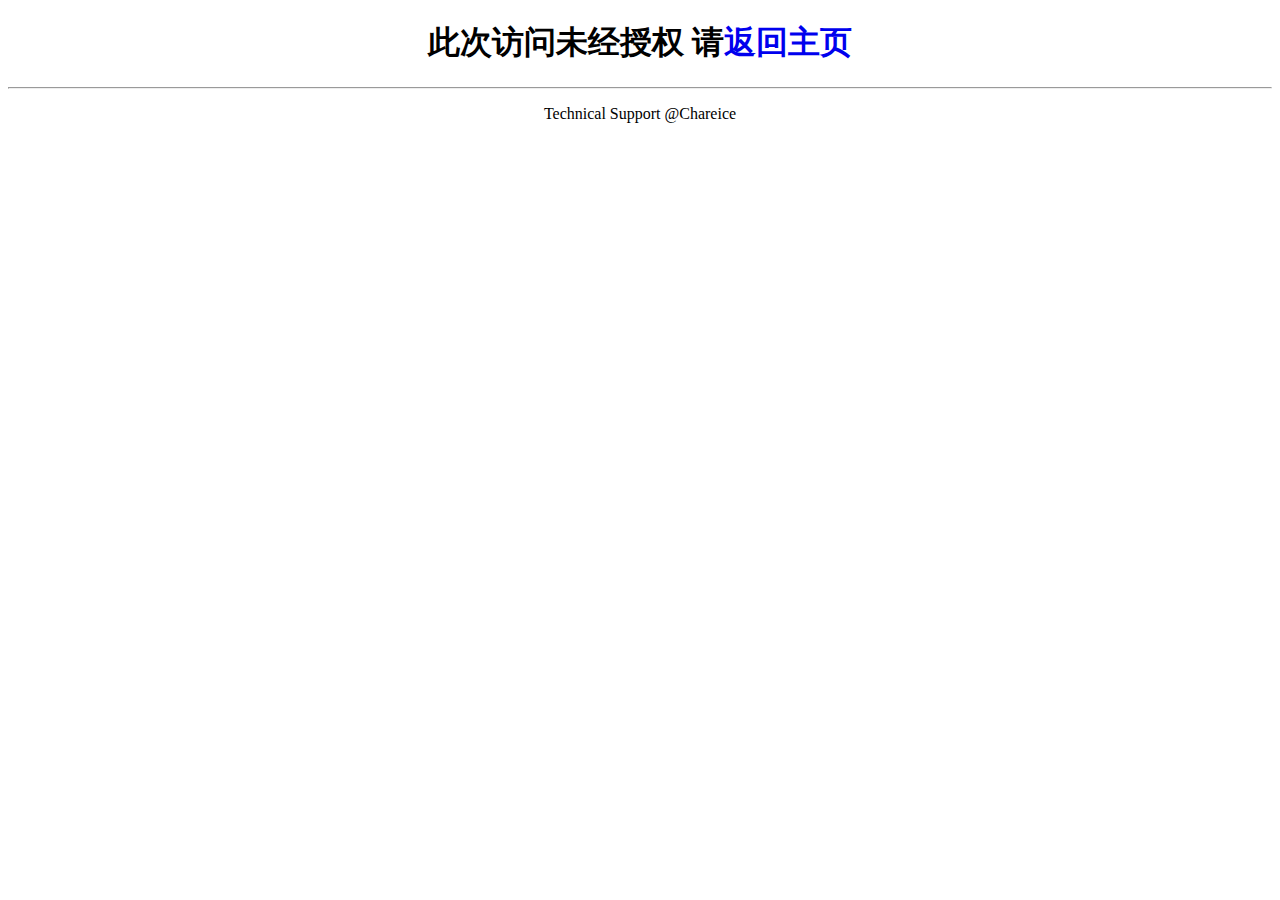
<file: htdocs/pro.html>
<!DOCTYPE html PUBLIC "-//W3C//DTD XHTML 1.0 Strict//EN" "http://www.w3.org/TR/xhtml1/DTD/xhtml1-strict.dtd">
<html xmlns="http://www.w3.org/1999/xhtml">
<head>
		<meta http-equiv="Content-Type" content="text/html; charset=utf-8" />
        <title>未授权的访问</title>
    </head>
    <body>
     <center><h1>此次访问未经授权 请<a href="/" style="text-decoration:none;">返回主页</a></h1></center>
<div>
<hr/>
<p id="author-information"><center>Technical Support @Chareice</center></p>
</div>
</body>
</html>
</file>
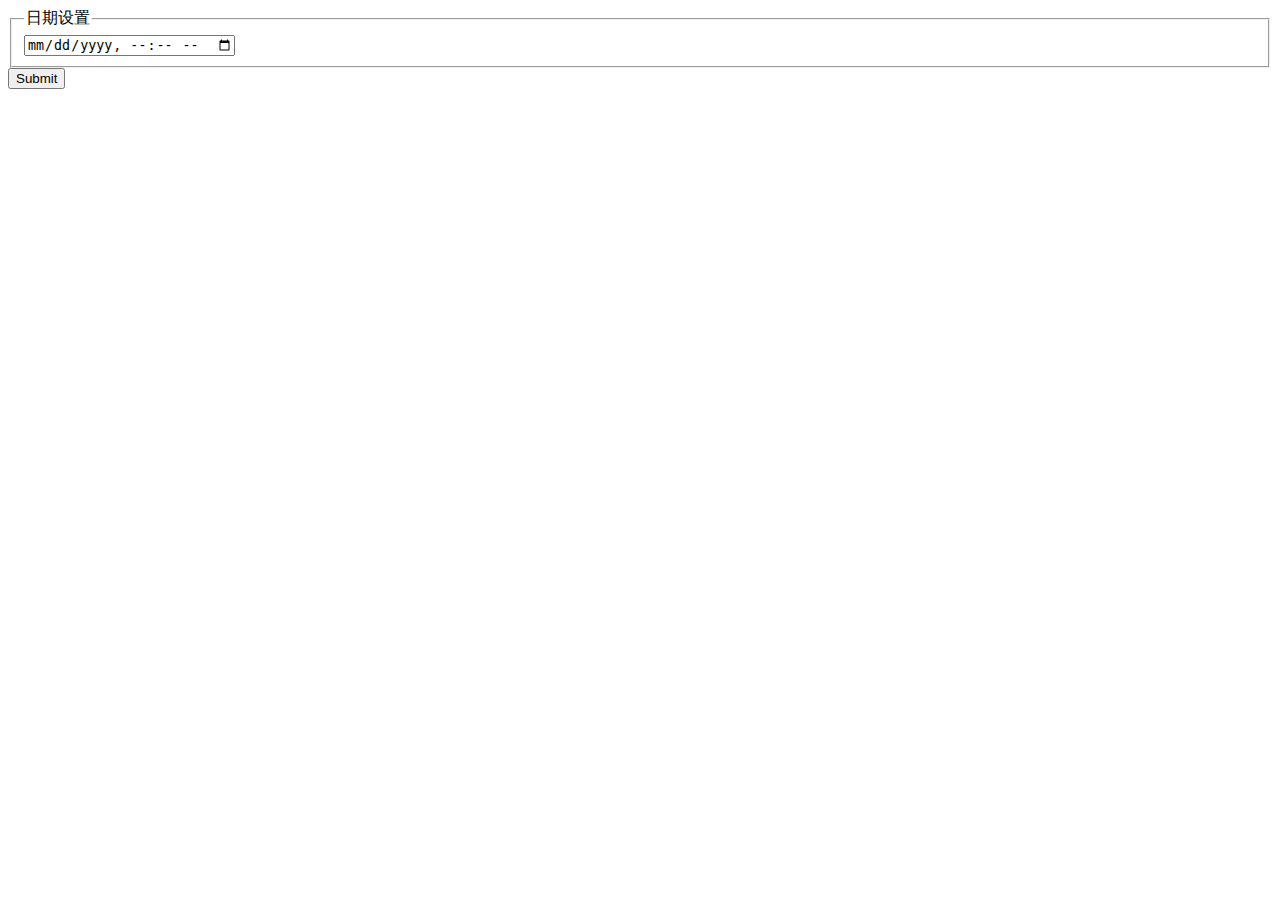
<file: htdocs/html5/support.html>
<!DOCTYPE HTML>
<html>
<head>
	<meta charset="utf-8">
	<title>主页-蓝天学院呼叫中心</title>
	<link href="a.css" type="text/css" rel="stylesheet">
</head>
<body>
<form method="post" action="test.php">
	<fieldset>
		<legend>日期设置</legend>
		<input name="time" type="datetime-local"/>
	</fieldset>
	<input type="submit"/>
</form>
</body>
</html>
</file>
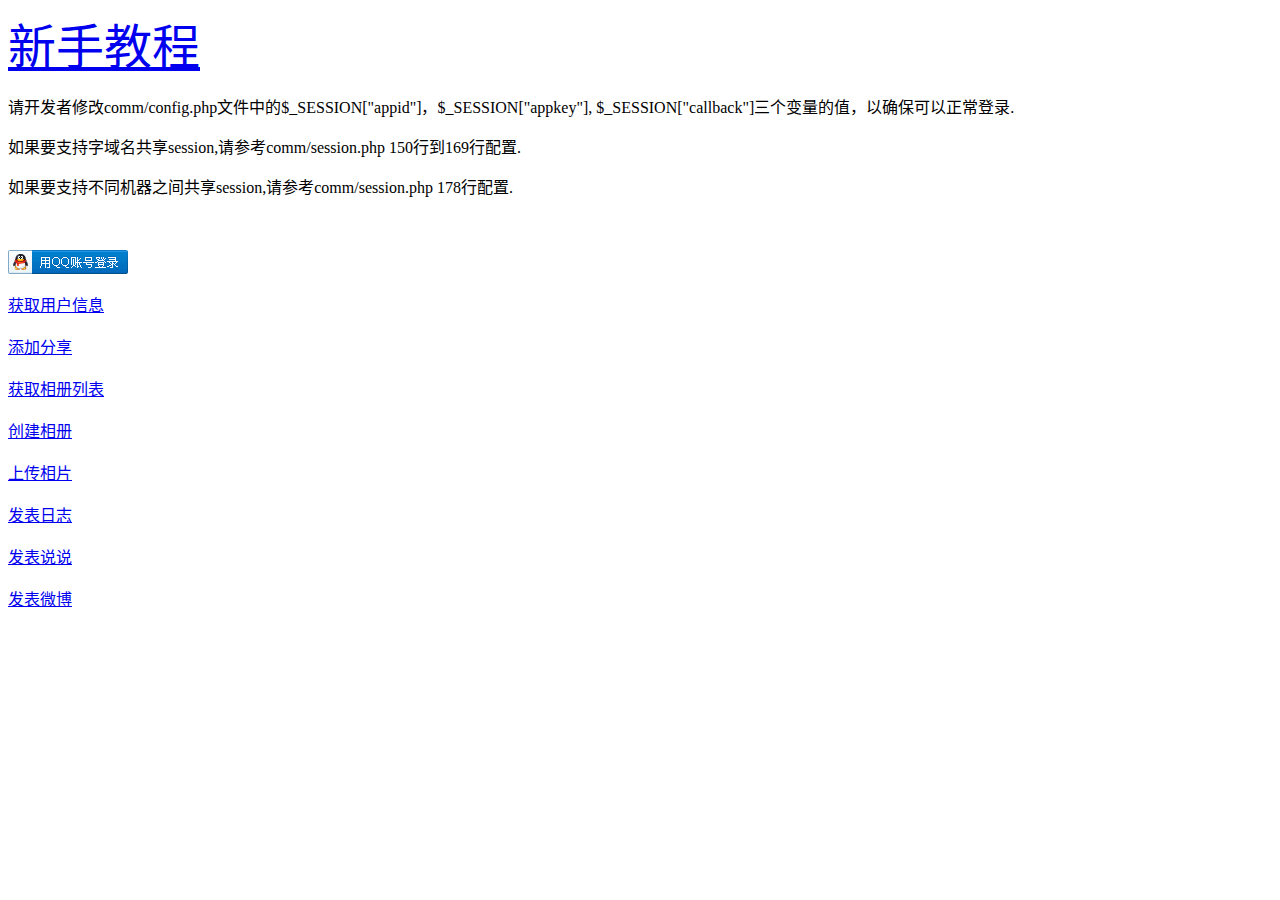
<file: htdocs/qq/test.html>
<html lang="zh-cn">
    <head>
		<meta http-equiv="Content-Type" content="text/html; charset=utf-8">
        <title>
            Demo for QQ登录oauth2.0
        </title>
        <script type="text/javascript">
            var childWindow;
            function toQzoneLogin()
            {
                childWindow = window.open("oauth/qq_login.php","TencentLogin","width=450,height=320,menubar=0,scrollbars=1, resizable=1,status=1,titlebar=0,toolbar=0,location=1");
            } 
            
            function closeChildWindow()
            {
                childWindow.close();
            }
        </script>
    </head>
    <body>
        <font size=10><a href="http://wiki.opensns.qq.com/wiki/%E3%80%90QQ%E7%99%BB%E5%BD%95%E3%80%91Qzone_OAuth2.0%E7%AE%80%E4%BB%8B" target="_blank">新手教程</a></font>
        <p>请开发者修改comm/config.php文件中的$_SESSION["appid"]，$_SESSION["appkey"], $_SESSION["callback"]三个变量的值，以确保可以正常登录.</p>
        <p>如果要支持字域名共享session,请参考comm/session.php 150行到169行配置.</p>
        <p>如果要支持不同机器之间共享session,请参考comm/session.php 178行配置.</p>
        <br><br>
        <a href="#" onclick='toQzoneLogin()'><img src="img/qq_login.png"></a>
        <br><br>
        <a href="user/get_user_info.php"    target="_blank">获取用户信息</a>
		<br><br>
        <a href="share/add_share.html"      target="_blank">添加分享</a>
        <br><br>
        <a href="photo/list_album.php"      target="_blank">获取相册列表</a>
        <br><br>
        <a href="photo/add_album.html"      target="_blank">创建相册</a>
        <br><br>
        <a href="photo/upload_pic.html"     target="_blank">上传相片</a>
        <br><br>
        <a href="blog/add_blog.html"     target="_blank">发表日志</a>
        <br><br>
        <a href="topic/add_topic.html"     target="_blank">发表说说</a>
        <br><br>
        <a href="weibo/add_weibo.html"     target="_blank">发表微博</a>
    </body>
</html>
</file>
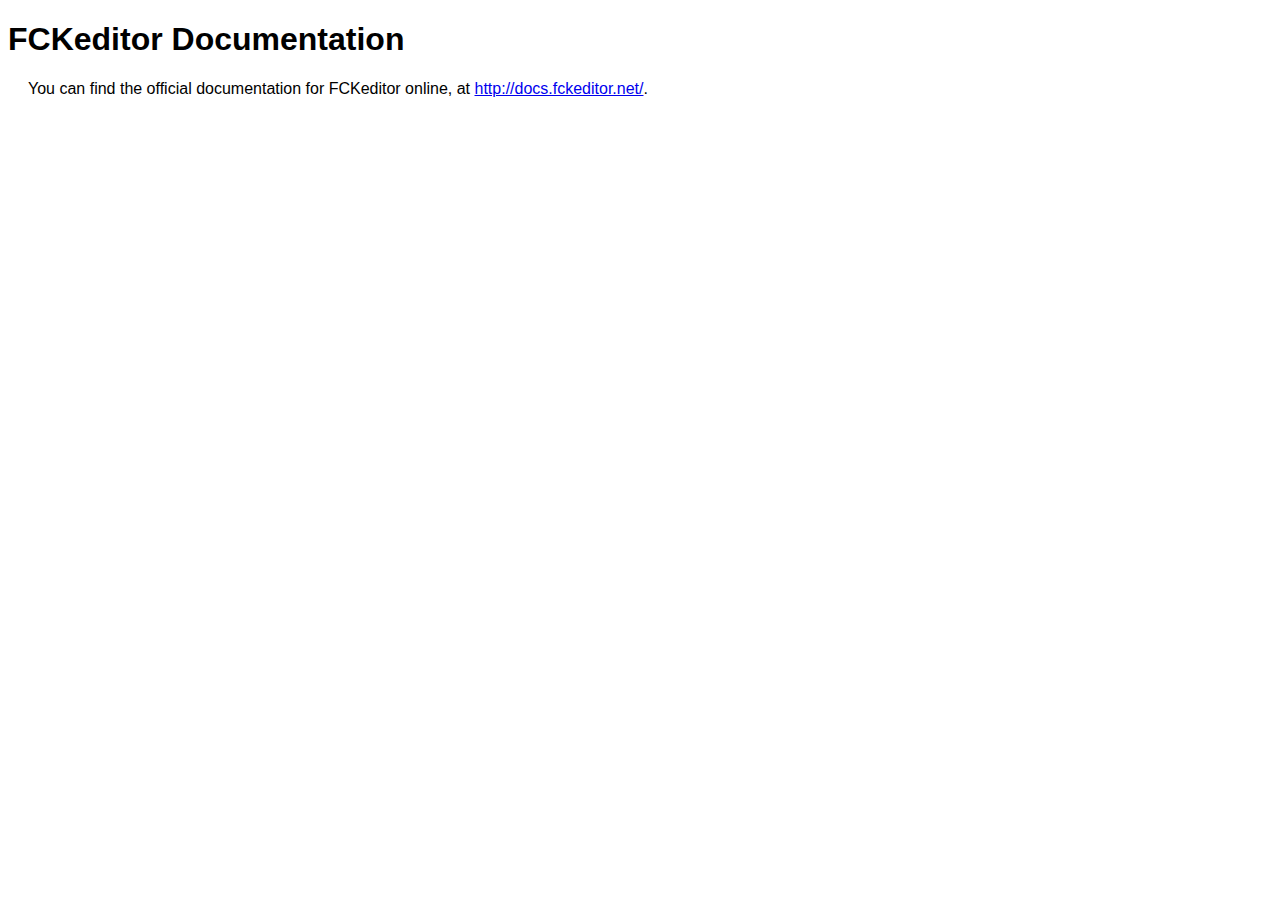
<file: htdocs/js/fckeditor/_documentation.html>
<!DOCTYPE html PUBLIC "-//W3C//DTD XHTML 1.0 Transitional//EN" "http://www.w3.org/TR/xhtml1/DTD/xhtml1-transitional.dtd">
<!--
 * FCKeditor - The text editor for Internet - http://www.fckeditor.net
 * Copyright (C) 2003-2010 Frederico Caldeira Knabben
 *
 * == BEGIN LICENSE ==
 *
 * Licensed under the terms of any of the following licenses at your
 * choice:
 *
 *  - GNU General Public License Version 2 or later (the "GPL")
 *    http://www.gnu.org/licenses/gpl.html
 *
 *  - GNU Lesser General Public License Version 2.1 or later (the "LGPL")
 *    http://www.gnu.org/licenses/lgpl.html
 *
 *  - Mozilla Public License Version 1.1 or later (the "MPL")
 *    http://www.mozilla.org/MPL/MPL-1.1.html
 *
 * == END LICENSE ==
-->
<html xmlns="http://www.w3.org/1999/xhtml">
<head>
	<title>FCKeditor - Documentation</title>
	<meta http-equiv="Content-Type" content="text/html; charset=utf-8" />
	<style type="text/css">
		body { font-family: arial, verdana, sans-serif }
		p { margin-left: 20px }
	</style>
</head>
<body>
	<h1>
		FCKeditor Documentation</h1>
	<p>
		You can find the official documentation for FCKeditor online, at <a href="http://docs.fckeditor.net/">
			http://docs.fckeditor.net/</a>.</p>
</body>
</html>
</file>
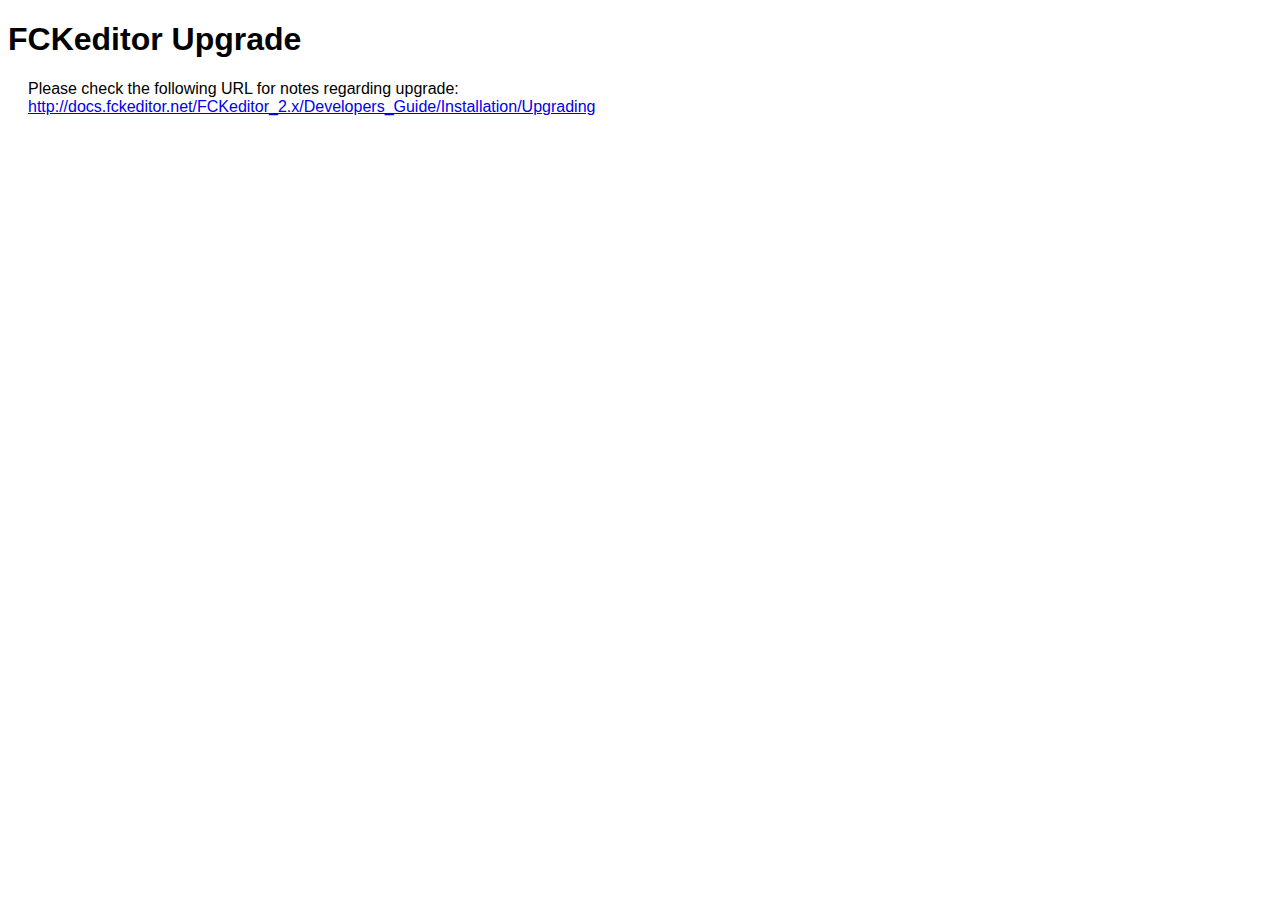
<file: htdocs/js/fckeditor/_upgrade.html>
<!DOCTYPE html PUBLIC "-//W3C//DTD XHTML 1.0 Transitional//EN" "http://www.w3.org/TR/xhtml1/DTD/xhtml1-transitional.dtd">
<!--
 * FCKeditor - The text editor for Internet - http://www.fckeditor.net
 * Copyright (C) 2003-2010 Frederico Caldeira Knabben
 *
 * == BEGIN LICENSE ==
 *
 * Licensed under the terms of any of the following licenses at your
 * choice:
 *
 *  - GNU General Public License Version 2 or later (the "GPL")
 *    http://www.gnu.org/licenses/gpl.html
 *
 *  - GNU Lesser General Public License Version 2.1 or later (the "LGPL")
 *    http://www.gnu.org/licenses/lgpl.html
 *
 *  - Mozilla Public License Version 1.1 or later (the "MPL")
 *    http://www.mozilla.org/MPL/MPL-1.1.html
 *
 * == END LICENSE ==
-->
<html xmlns="http://www.w3.org/1999/xhtml">
<head>
	<title>FCKeditor - Upgrade</title>
	<meta http-equiv="Content-Type" content="text/html; charset=utf-8" />
	<style type="text/css">
		body { font-family: arial, verdana, sans-serif }
		p { margin-left: 20px }
	</style>
</head>
<body>
	<h1>
		FCKeditor Upgrade</h1>
	<p>
		Please check the following URL for notes regarding upgrade:<br />
		<a href="http://docs.fckeditor.net/FCKeditor_2.x/Developers_Guide/Installation/Upgrading">
			http://docs.fckeditor.net/FCKeditor_2.x/Developers_Guide/Installation/Upgrading</a></p>
</body>
</html>
</file>
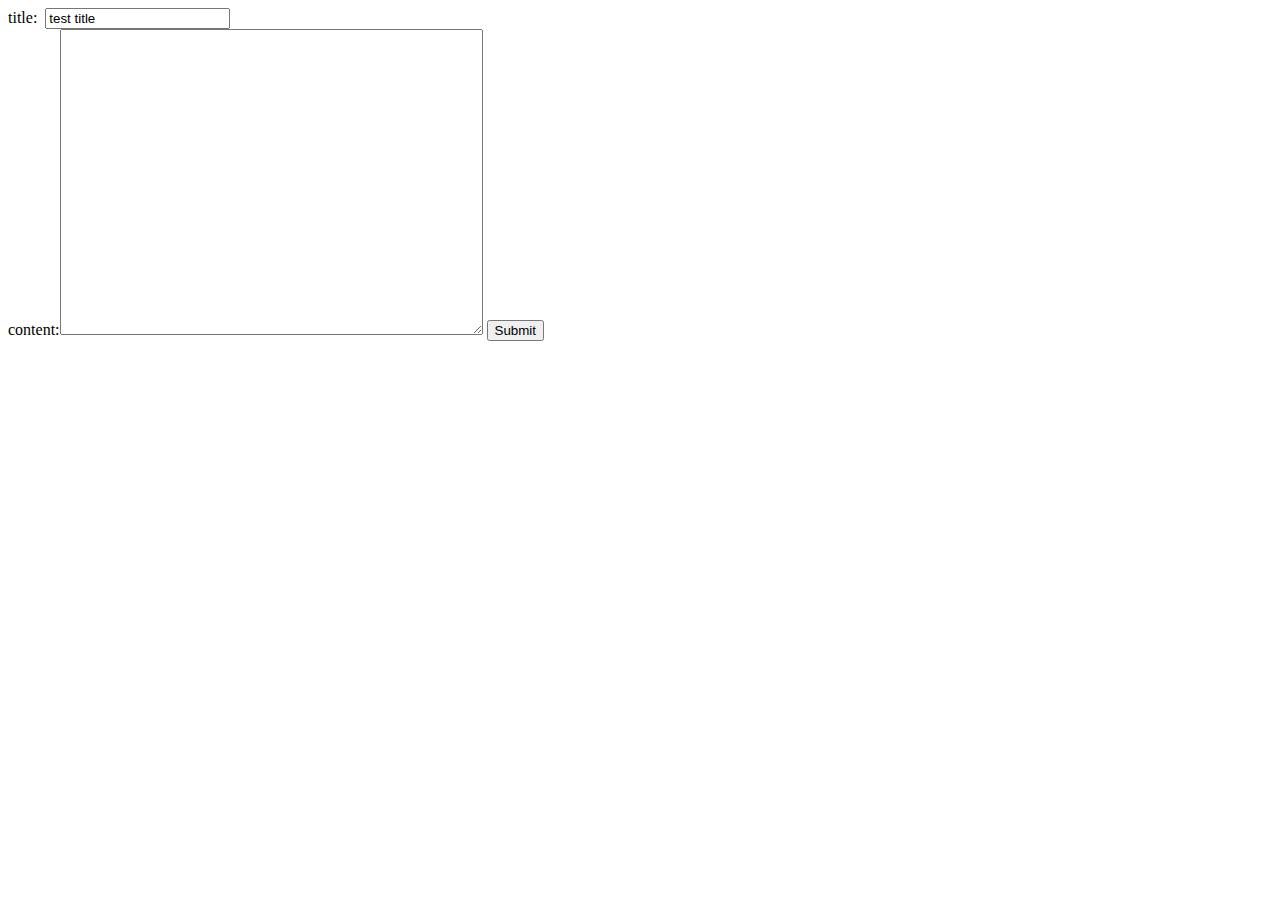
<file: htdocs/qq/blog/add_blog.html>
<!DOCTYPE html PUBLIC "-//W3C//DTD XHTML 1.0 Transitional//EN" "http://www.w3.org/TR/xhtml1/DTD/xhtml1-transitional.dtd">
<html xmlns="http://www.w3.org/1999/xhtml">
<head>
<meta http-equiv="Content-Type" content="text/html; charset=utf-8" />
<title>TEST ADD BLOG</title>
</head>

<body>
<form action="add_blog.php" method="post">
    <input type="hidden" name="format" value="json"/>
    title:&nbsp;&nbsp;<input  name="title" value="test title" /><br>
    content:<textarea  name="content" rows="20" cols="50" ></textarea>
<input type="submit" />
</form>
</body>
</html>
</file>
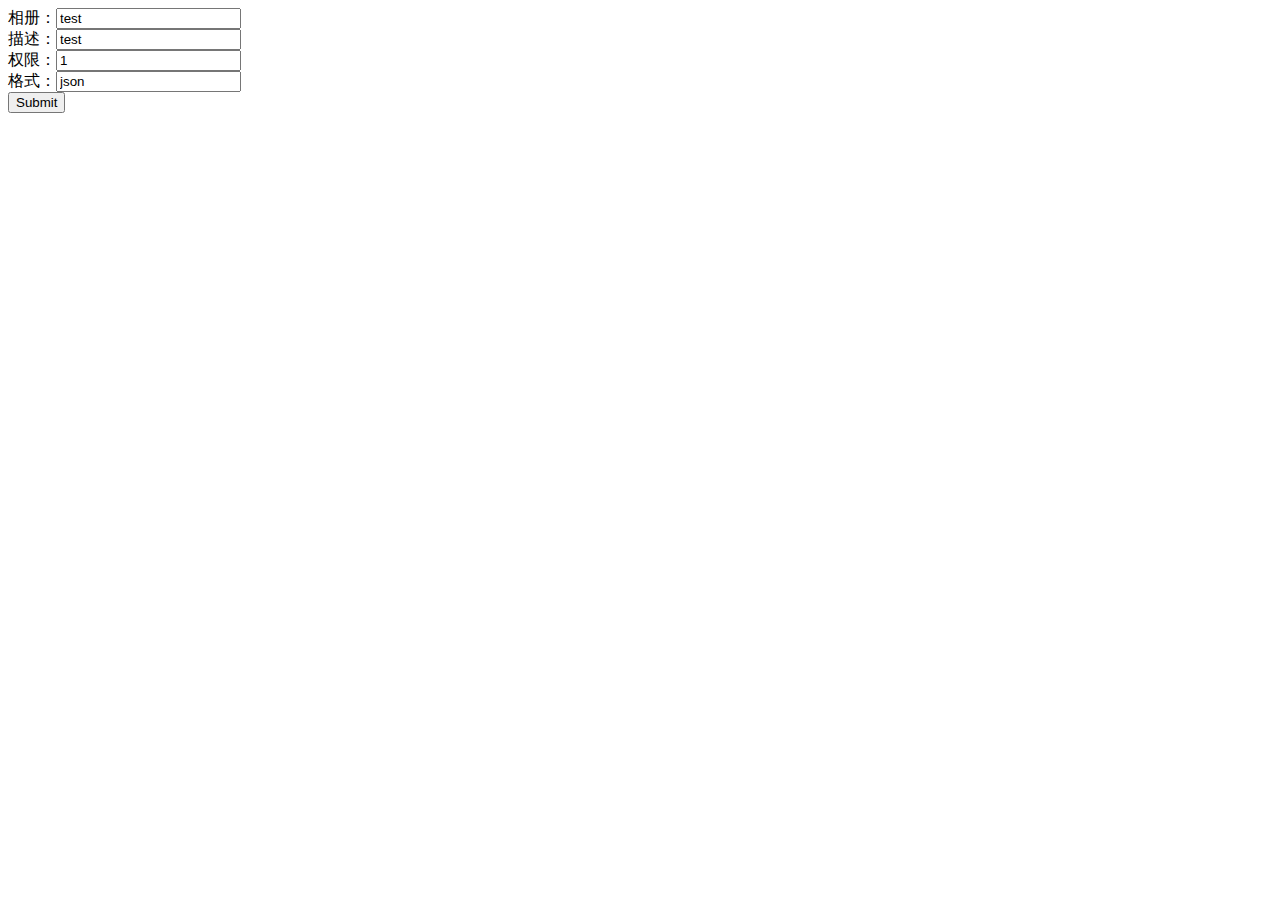
<file: htdocs/qq/photo/add_album.html>
<!DOCTYPE html PUBLIC "-//W3C//DTD XHTML 1.0 Transitional//EN" "http://www.w3.org/TR/xhtml1/DTD/xhtml1-transitional.dtd">
<html xmlns="http://www.w3.org/1999/xhtml">
<head>
<meta http-equiv="Content-Type" content="text/html; charset=utf-8" />
<title>TEST ADD ALBUM</title>
</head>

<body>
<form action="add_album.php" method="post" enctype="multipart/form-data">
    相册：<input  name="albumname" value="test" /><br>
    描述：<input  name="albumdesc" value="test" /><br>
    权限：<input  name="priv"      value="1" /><br>
    格式：<input  name="format"    value="json"/><br>
<input type="submit" />
</form>
</body>
</html>
</file>
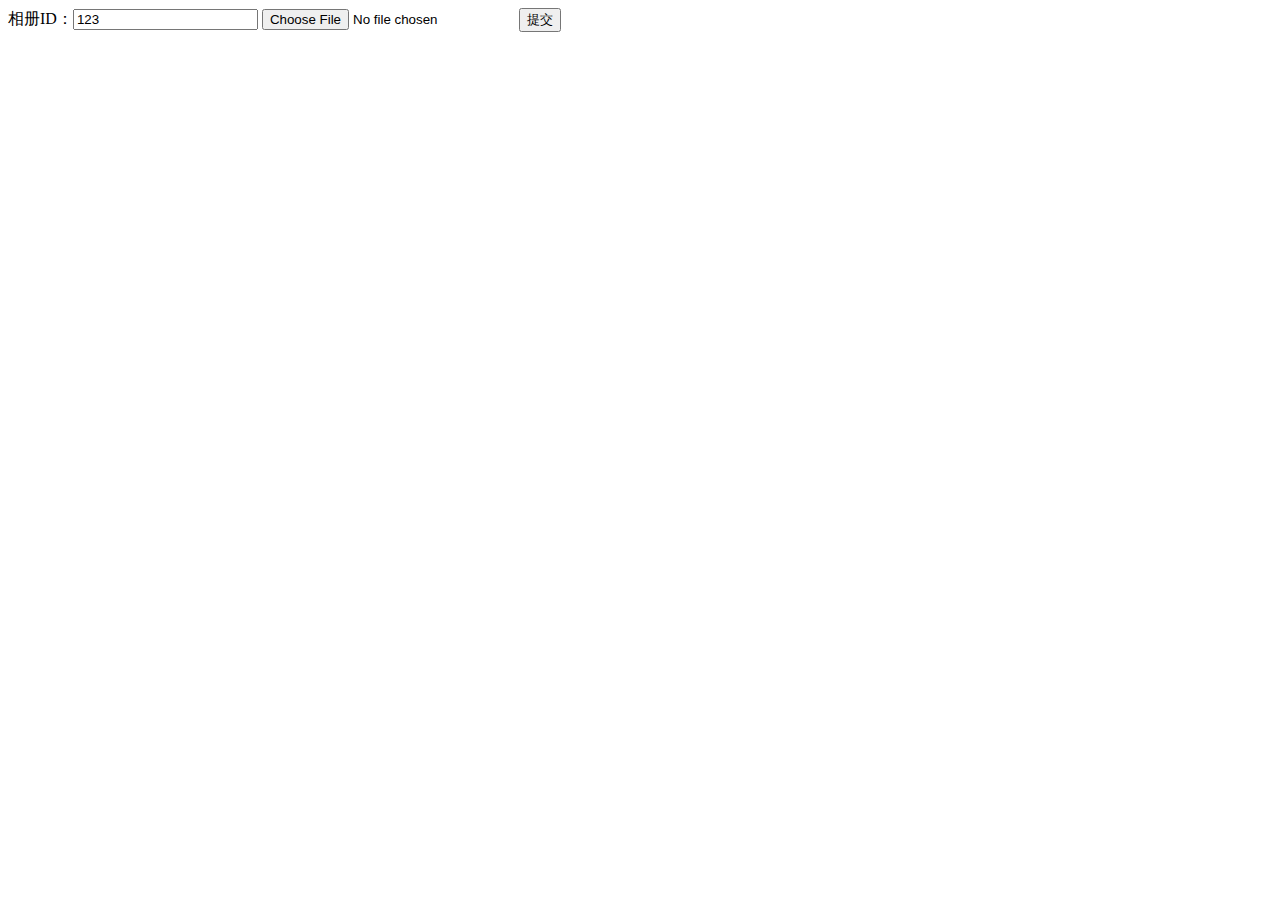
<file: htdocs/qq/photo/upload_pic.html>
<!DOCTYPE html PUBLIC "-//W3C//DTD XHTML 1.0 Transitional//EN" "http://www.w3.org/TR/xhtml1/DTD/xhtml1-transitional.dtd">
<html xmlns="http://www.w3.org/1999/xhtml">
<head>
<meta http-equiv="Content-Type" content="text/html; charset=utf-8" />
<title>TEST UPLOAD PIC</title>
</head>

<body>
<form action="upload_pic.php" method="post" enctype="multipart/form-data">
<input type="hidden" name="photodesc" value="test" />
<input type="hidden" name="x" value="1" />
<input type="hidden" name="y" value="1" />
相册ID：<input name="albumid" value="123" />
<input type="hidden" name="format" value="json"/>
<input type="hidden" name="title" value="test" />
<input type="file" name="picture" />
<input type="submit" value="提交"/>
</form>
</body>
</html>
</file>
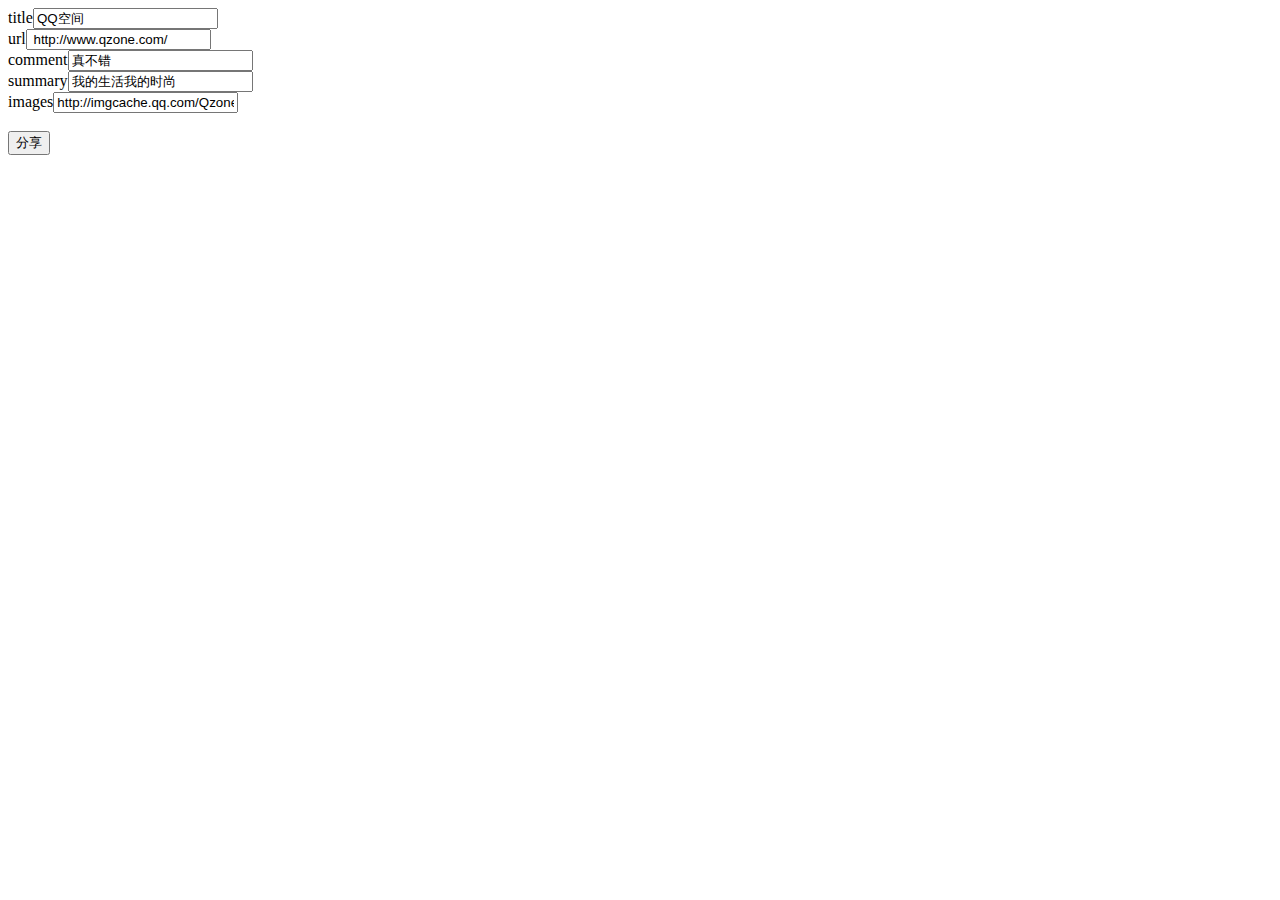
<file: htdocs/qq/share/add_share.html>
<!DOCTYPE HTML PUBLIC "-//W3C//DTD HTML 4.0 Transitional//EN">
<HTML>
    <HEAD>
        <TITLE> New Document </TITLE>
        <META NAME="Generator" CONTENT="EditPlus">
        <META NAME="Author" CONTENT="">
        <META NAME="Keywords" CONTENT="">
        <META NAME="Description" CONTENT="">
    </HEAD>
    <BODY>
        <form action="add_share.php" method="get">
            title<input value="QQ空间" name="title" /><br>
            url<input value=" http://www.qzone.com/ " name="url" /><br>
            comment<input value="真不错" name="comment" /><br>
            summary<input value="我的生活我的时尚" name="summary" /><br>
            images<input value="http://imgcache.qq.com/QzonePortal_v2/city_v2/img/news_img/2011/0526/
            portal_new_1306376959_00375.jpg" name="images" /><br><br>
            <input type="submit" value="分享" />
        </form>
    </BODY>
</HTML>
</file>
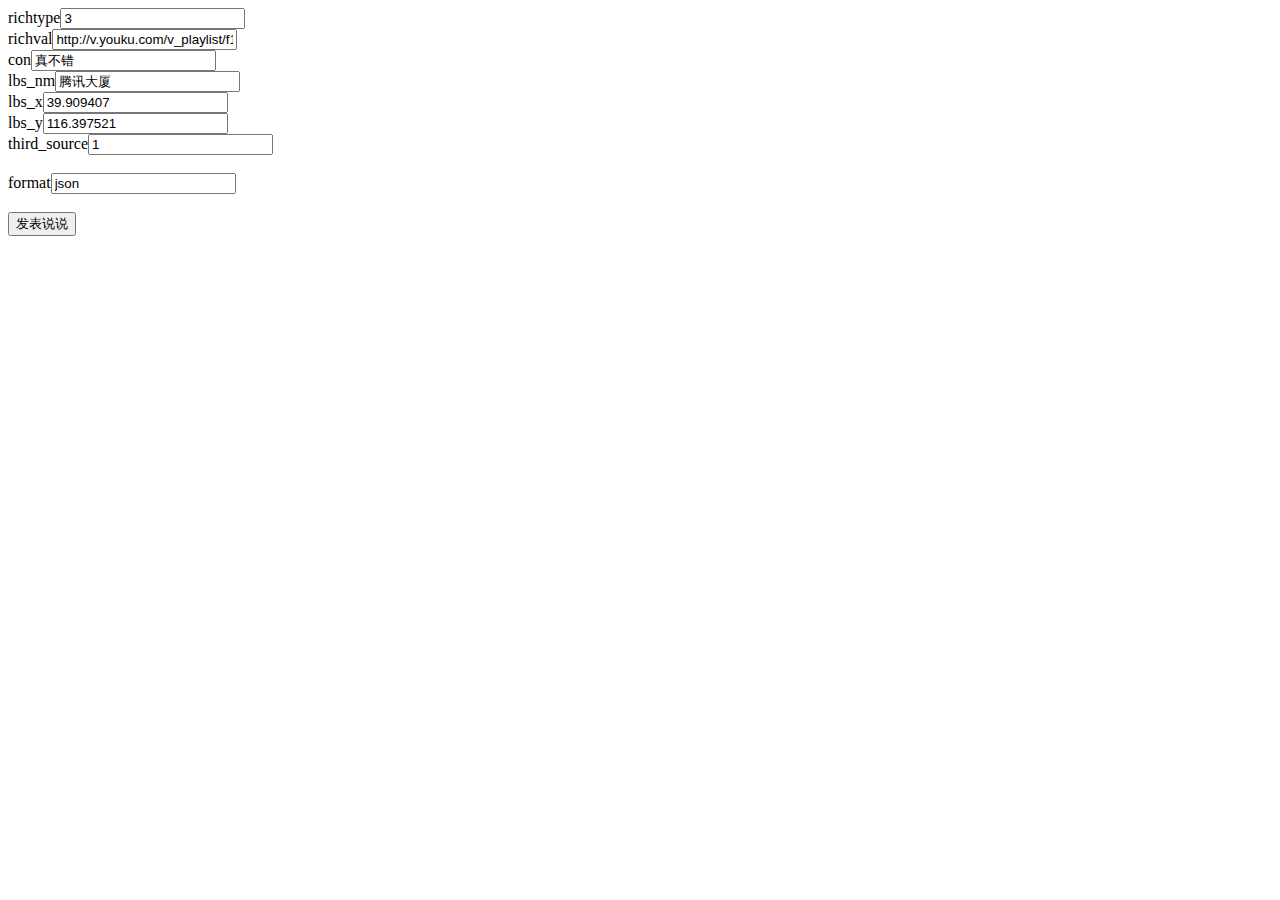
<file: htdocs/qq/topic/add_topic.html>
<!DOCTYPE HTML PUBLIC "-//W3C//DTD HTML 4.0 Transitional//EN">
<HTML>
    <HEAD>
        <TITLE> New Document </TITLE>
        <META NAME="Generator" CONTENT="EditPlus">
        <META NAME="Author" CONTENT="">
        <META NAME="Keywords" CONTENT="">
        <META NAME="Description" CONTENT="">
    </HEAD>
    <BODY>
        <form action="add_topic.php" method="post">
            richtype<input value="3" name="richtype" /><br>
            richval<input value="http://v.youku.com/v_playlist/f16588713o1p0.html" name="richval" /><br>
            con<input value="真不错" name="con" /><br>
            lbs_nm<input value="腾讯大厦" name="lbs_nm" /><br>
            lbs_x<input value="39.909407" name="lbs_x" /><br>
            lbs_y<input value="116.397521" name="lbs_y" /><br>
            third_source<input value="1" name="third_source" /><br><br>
            format<input value="json" name="format" /><br><br>
            <input type="submit" value="发表说说" />
        </form>
    </BODY>
</HTML>
</file>
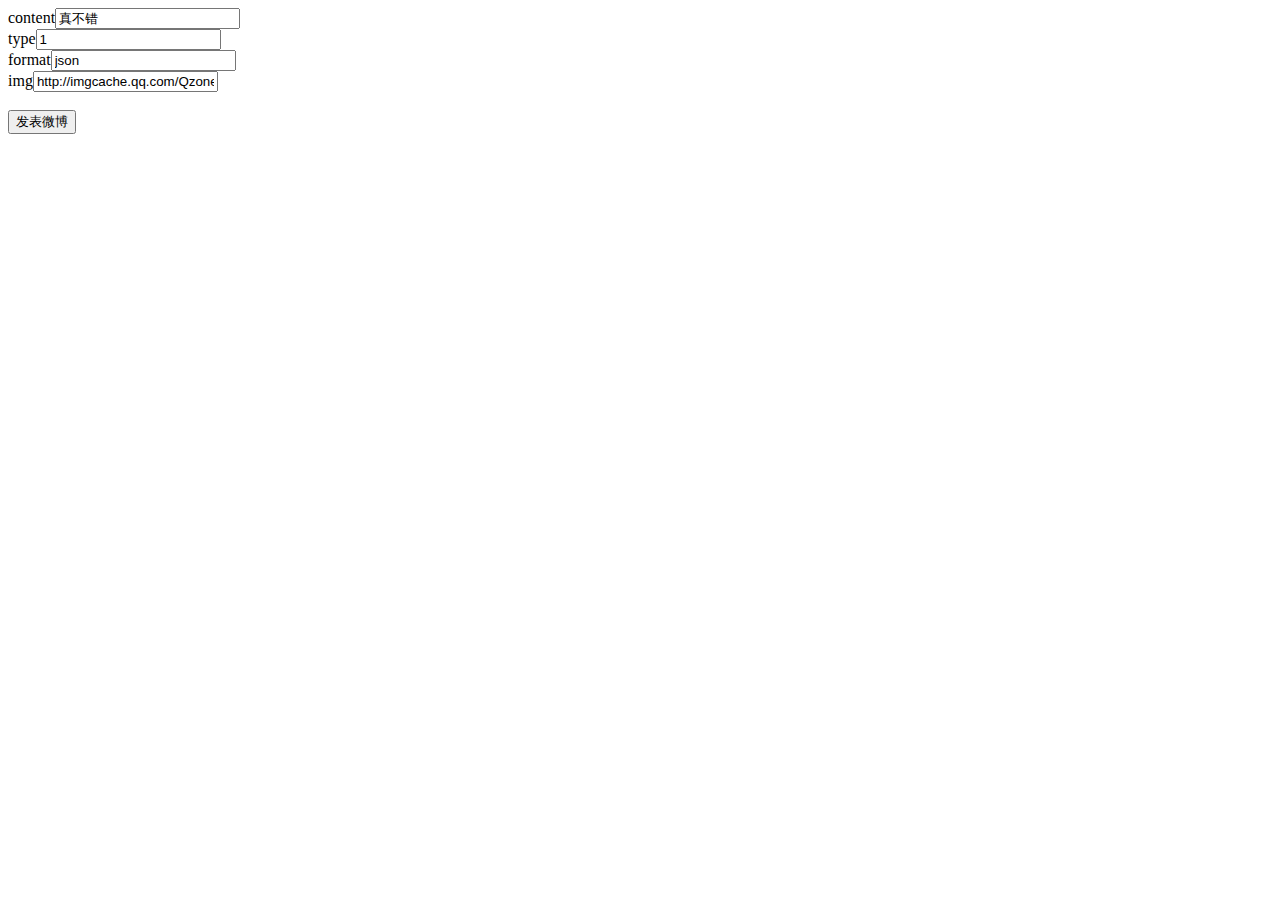
<file: htdocs/qq/weibo/add_weibo.html>
<!DOCTYPE HTML PUBLIC "-//W3C//DTD HTML 4.0 Transitional//EN">
<HTML>
    <HEAD>
        <TITLE> New Document </TITLE>
        <META NAME="Generator" CONTENT="EditPlus">
        <META NAME="Author" CONTENT="">
        <META NAME="Keywords" CONTENT="">
        <META NAME="Description" CONTENT="">
    </HEAD>
    <BODY>
        <form action="add_weibo.php" method="post">
            content<input value="真不错" name="content" /><br>
            type<input value="1" name="type" /><br>
            format<input value="json" name="format" /><br>
            img<input value="http://imgcache.qq.com/QzonePortal_v2/city_v2/img/news_img/2011/0526/
            portal_new_1306376959_00375.jpg" name="img" /><br><br>
            <input type="submit" value="发表微博" />
        </form>
    </BODY>
</HTML>
</file>
<file: htdocs/html5/a.css>
header,nav,article,footer{
	border:solid 1px #666;
	padding:5px
	}
header{
	width:500px
	}
nav{
	float:left;
	width:60px;
	height:100px;
	}
article{
	float:left;
	width:428px;
	height:100px;
	}
footer{
	clear:both;
	width:500px;
	}
</file>
